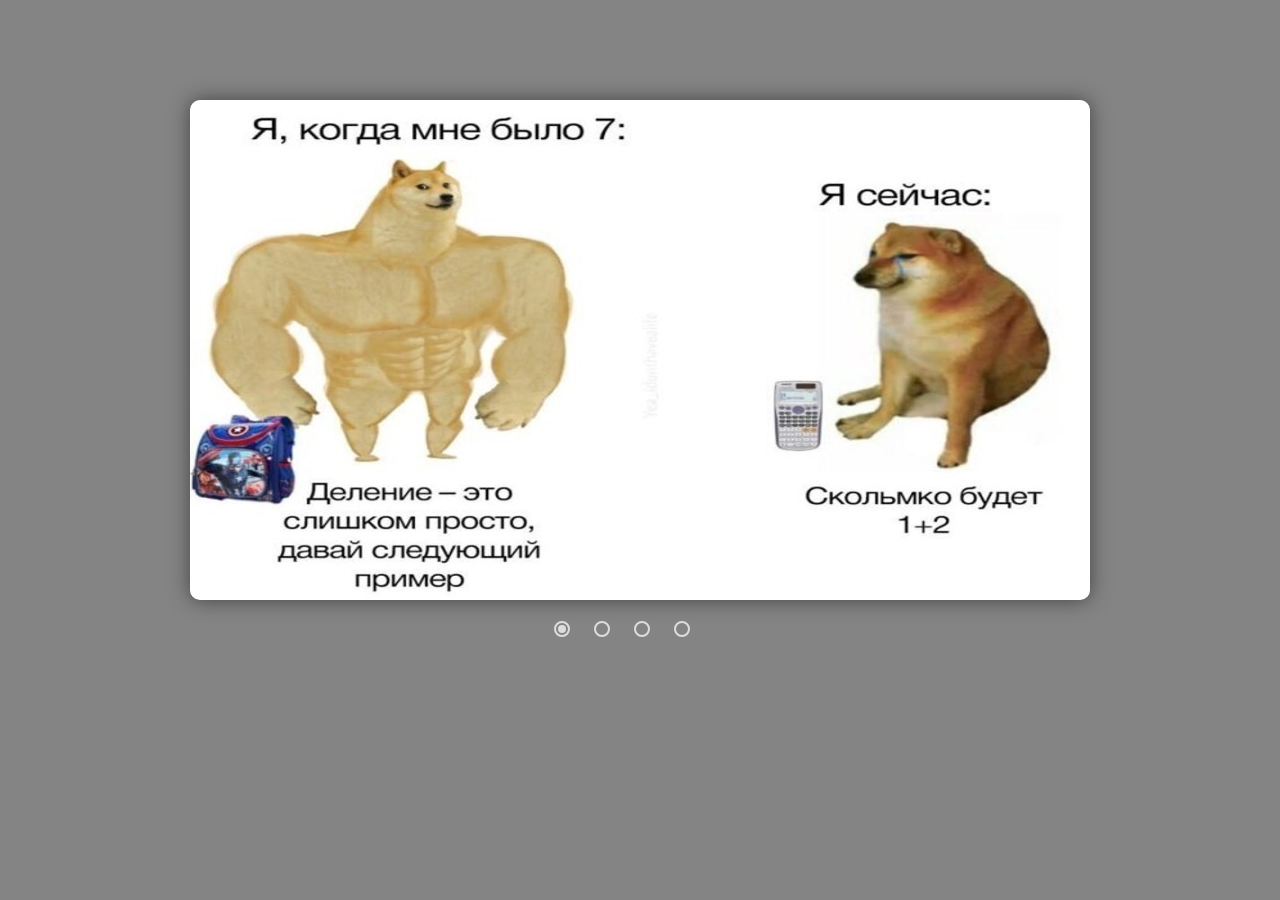
<file: index.html>
<!DOCTYPE html>
<html lang="en">
<head>
    <meta charset="UTF-8">
    <title>Meme Slider</title>
    <link rel="stylesheet" type="text/css" href="style.css">
</head>
<body>
    <div class="wrapper">
            <input type="radio" name="point" id="switch1" checked>
            <input type="radio" name="point" id="switch2">
            <input type="radio" name="point" id="switch3">
            <input type="radio" name="point" id="switch4">
            <div class="slider">
                <div class="switch1 slides"></div>
                <div class="switch2 slides"></div>
                <div class="switch3 slides"></div>
                <div class="switch4 slides"></div>
            </div>
            <div class="controls">
                <label for="switch1"></label>
                <label for="switch2"></label>
                <label for="switch3"></label>
                <label for="switch4"></label>
            </div>
    </div>
</body>
</html>
</file>
<file: style.css>
*{
    margin: 0;
    padding: 0;
    -webkit-box-sizing: border-box;
    -moz-box-sizing: border-box;
    box-sizing: border-box;
}

body{
    background-color: rgba(63, 63, 63, 0.64);
}

.wrapper{
    height: 500px;
    width: 900px;
    position: relative;
    margin: 100px auto 0;
}

.slider {
    background-color: #ddd;
    height: inherit;
    overflow: hidden;
    position: relative;
    width: inherit;
    border-radius: 10px;
    box-shadow: 0 0 20px rgba(0, 0, 0, .5);
    -webkit-box-shadow: 0 0 20px rgba(0, 0, 0, .5);
    -moz-box-shadow: 0 0 20px rgba(0, 0, 0, .5);
    -o-box-shadow: 0 0 20px rgba(0, 0, 0, .5);
}

.wrapper input {
    display: none;
}

.slides {
    height: inherit;
    position: absolute;
    width: inherit;
}

.switch1 {background-image: url(images/meme-math900.jpg); background-size: contain; border-radius: 10px;}
.switch2 {background-image: url(images/meme-mens900.jpg); background-size: contain; border-radius: 10px;}
.switch3 {background-image: url(images/meme-skeleton900.jpg); background-size: contain; border-radius: 10px;}
.switch4 {background-image: url(images/meme-timmy900-2.jpg); background-size: contain; border-radius: 10px;}

.wrapper .controls {
    left: 50%;
    margin-left: -98px;
    position: absolute;
}

.wrapper label {
    cursor: pointer;
    display: inline-block;
    height: 8px;
    margin: 25px 12px 0 16px;
    position: relative;
    width: 8px;
    border-radius: 50%;
    -webkit-border-radius: 50%;
    -moz-border-radius: 50%;
    -o-border-radius: 50%;
}

.wrapper label:after {
    border: 2px solid #ddd;
    content: " ";
    display: block;
    height: 12px;
    left: -4px;
    position: absolute;
    top: -4px;
    width: 12px;
    -webkit-border-radius: 50%;
    -moz-border-radius: 50%;
    -o-border-radius: 50%;
    border-radius: 50%;
}

.wrapper label {
    cursor: pointer;
    display: inline-block;
    height: 8px;
    margin: 25px 12px 0 16px;
    position: relative;
    width: 8px;
    -webkit-border-radius: 50%;
    -moz-border-radius: 50%;
    -o-border-radius: 50%;
    border-radius: 50%;
    transition: background ease-in-out .5s;
    -webkit-transition: background ease-in-out .5s;
    -moz-transition: background ease-in-out .5s;
    -o-transition: background ease-in-out .5s;
}

.wrapper label:hover,
#switch1:checked ~ .controls label:nth-of-type(1),
#switch2:checked ~ .controls label:nth-of-type(2),
#switch3:checked ~ .controls label:nth-of-type(3),
#switch4:checked ~ .controls label:nth-of-type(4){
    background: #ddd;
}

.slides {
	height: inherit;
	opacity: 0;
	position: absolute;
	width: inherit;
	z-index: 0;
	-webkit-transform: scale(1.5);
	-moz-transform: scale(1.5);
	-o-transform: scale(1.5);
	transform: scale(1.5);
	-webkit-transition: transform ease-in-out .5s, opacity ease-in-out .5s;
	-moz-transition: transform ease-in-out .5s, opacity ease-in-out .5s;
	-o-transition: transform ease-in-out .5s, opacity ease-in-out .5s;
	transition: transform ease-in-out .5s, opacity ease-in-out .5s;
}

#switch1:checked ~ .slider > .switch1,
#switch2:checked ~ .slider > .switch2,
#switch3:checked ~ .slider > .switch3,
#switch4:checked ~ .slider > .switch4{
	opacity: 1;
	z-index: 1;
	-webkit-transform: scale(1);
	-moz-transform: scale(1);
	-o-transform: scale(1);
	transform: scale(1);
}

@media (max-width: 340px){

.wrapper {
    height: 400px;
    width: 250px;
    margin: 150px auto 0;
}

.wrapper .controls {
    margin-left: -80px;
}

.switch1 {background-image: url(images/meme-math250.jpg); background-size: contain; border-radius: 10px;}
.switch2 {background-image: url(images/meme-mens250.jpg); background-size: contain; border-radius: 10px;}
.switch3 {background-image: url(images/meme-skeleton250.jpg); background-size: contain; border-radius: 10px;}
.switch4 {background-image: url(images/meme-timmy250.jpg); background-size: contain; border-radius: 10px;}

}
</file>
